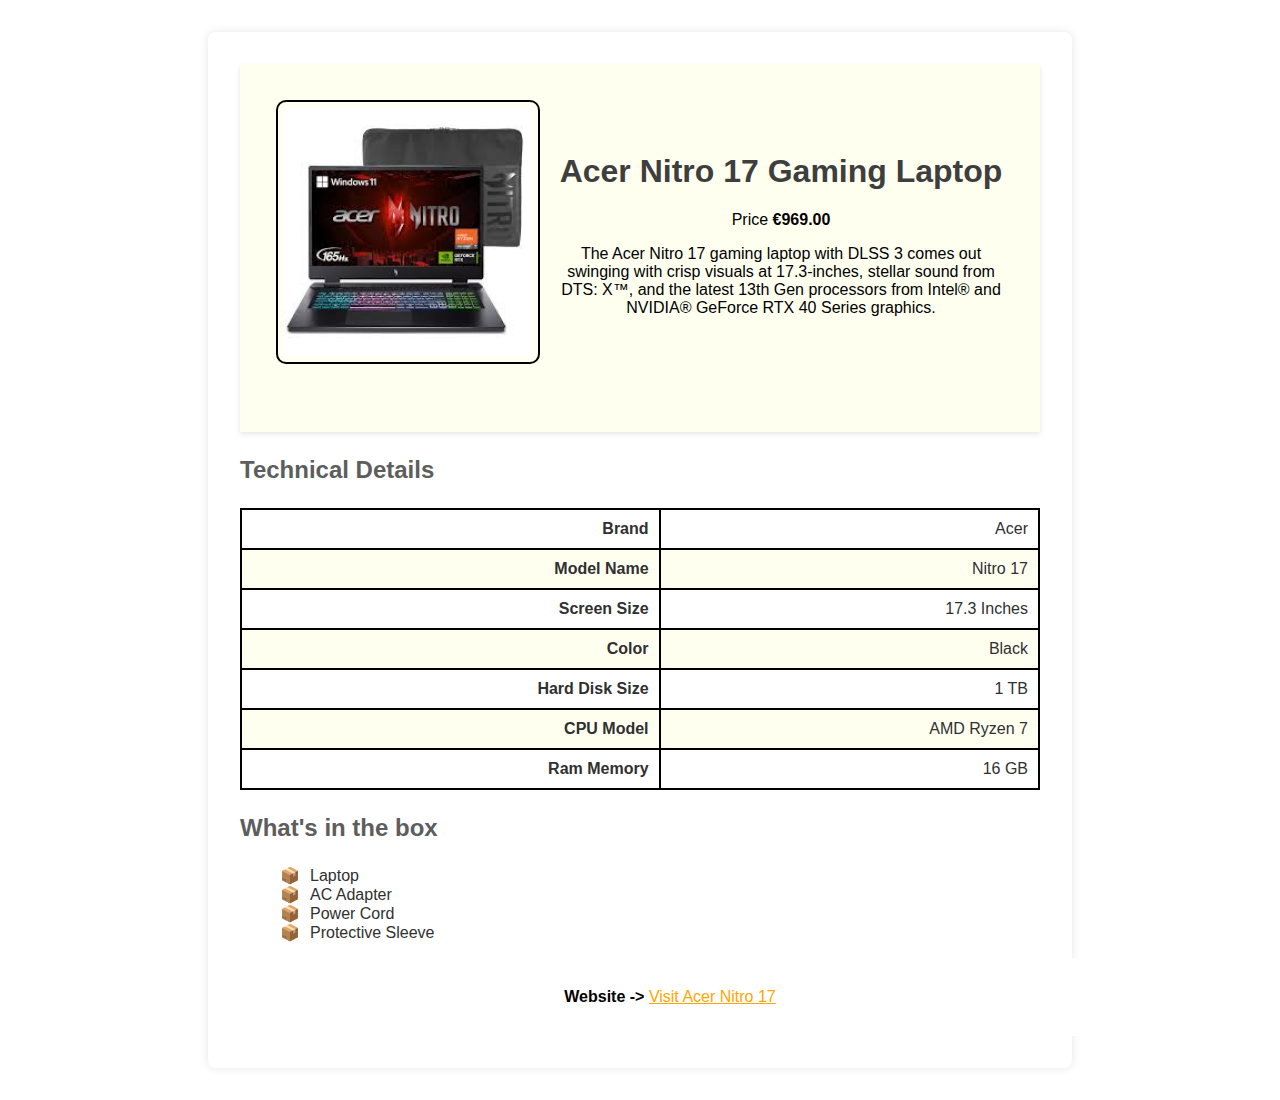
<file: Basic web development/week-45/index.html>
<!DOCTYPE html>
<html lang="en">
<head>
  <meta charset="UTF-8">
  <meta name="viewport" content="width=device-width, initial-scale=1.0">
    <link rel="stylesheet" href="./styles.css">
  <title>Acer Nitro 17</title>
</head>
<body>
  <article>
    <header>
        <section class="product-intro">
            <div class="product-image">
              <img src="./acer.jpg" alt="acer laptop picture" width="250px">
            </div>
            <div class="product-info">
              <h1>Acer Nitro 17 Gaming Laptop</h1>
              <p>Price <strong>€969.00</strong></p>
              <p>The Acer Nitro 17 gaming laptop with DLSS 3 comes out swinging with crisp visuals at 17.3-inches, stellar sound from DTS: X™, and the latest 13th Gen processors from Intel® and NVIDIA® GeForce RTX 40 Series graphics.</p>
            </div>
          </section>
    </header>
    <section>
      <h3>Technical Details</h3>
      <table>
        <tr>
          <td><strong>Brand</strong></td>
          <td>Acer</td>
        </tr>
        <tr>
          <td><strong>Model Name</strong></td>
          <td>Nitro 17</td>
        </tr>
        <tr>
          <td><strong>Screen Size</strong></td>
          <td>17.3 Inches</td>
        </tr>
        <tr>
          <td><strong>Color</strong></td>
          <td>Black</td>
        </tr>
        <tr>
          <td><strong>Hard Disk Size</strong></td>
          <td>1 TB</td>
        </tr>
        <tr>
          <td><strong>CPU Model</strong></td>
          <td>AMD Ryzen 7</td>
        </tr>
        <tr>
          <td><strong>Ram Memory</strong></td>
          <td>16 GB</td>
        </tr>
      </table>
      
    </section>
    <section>
      <h3>What's in the box</h3>
      <ul>
        <li>Laptop</li>
        <li>AC Adapter</li>
        <li>Power Cord</li>
        <li>Protective Sleeve</li>
      </ul>
    </section>
    <footer>
        <tr>
          <td><strong>Website -> </strong></td>
          <td><a href="https://www.acer.com/fi-fi/laptops/nitro/nitro-17-intel" target="_blank">Visit Acer Nitro 17</a></td>
      </tr>
      </footer>
  </article>
</body>
</html>
</file>
<file: Basic web development/week-45/styles.css>
/* Template file for Week 45 CSS Basics assignment. Modify below. */

body {
    font-family: Helvetica, sans-serif;
    color:  #303030;
    margin: 0;
    padding: 0;
}

article {
    max-width: 800px;
    margin: 0 auto;
    padding: 2rem;
    background-color: white;
    box-shadow: 0 0 10px rgba(0,0,0,0.1); 
    border-radius: 8px;
    margin-top: 2rem;
    margin-bottom: 2rem;
}

h1 {
    font-size: 2em;
    color: #3E3E3E;
}

h3 {
    color: #5D5D5D;
    font-size: 1.5em;
}

table {
    border-collapse: collapse;
    width: 100%;
}

table, th, td {
    border: 2px solid black;
}

th, td {
    padding: 10px;
    text-align: right;
}

tr:nth-child(even) {
    background-color: ivory;
}

ul {
    list-style-type: none;
}

img{
    border: 2px solid black;
    border-radius: 10px;
    padding: 5px;
}

a:link{
    color: orange;
}

a:hover{
    color: #003366;
    text-decoration: underline;
}

a:visited{
    color: #660066;
}

header {
    background-color: ivory;
    color: black;
    padding: 20px;
    text-align: center;
    box-shadow: 0 2px 5px rgba(0,0,0,0.1);
}

footer {
    background-color: white;
    color: black;
    padding: 30px;
    text-align: center;
    width: 100%;
}

footer a:hover {
    background: yellow;
    color: red;
    transform: translateY(3px);
}

ul li::before {
    content: "📦";
    margin-right: 10px;
}

ul li:hover {
    background: #e9ecef;
    transform: translateX(10px);
}

.product-intro {
    display: flex;
    align-items: center;
    gap: 2rem;
    padding: 1rem;
    margin-bottom: 2rem;
}

.product-image {
    flex: 1;
    min-width: 250px; 
}

.product-info {
    flex: 2;
}

.product-image img {
width: 100%;
height: auto;
display: block;
}


@media (max-width: 768px) {
    .product-intro {
        flex-direction: column;
        text-align: center;
        gap: 1rem;  
    }

    .product-image {
        min-width: auto;
    }

    .product-info h1 {
        margin-top: 1rem;
    }
}
</file>
